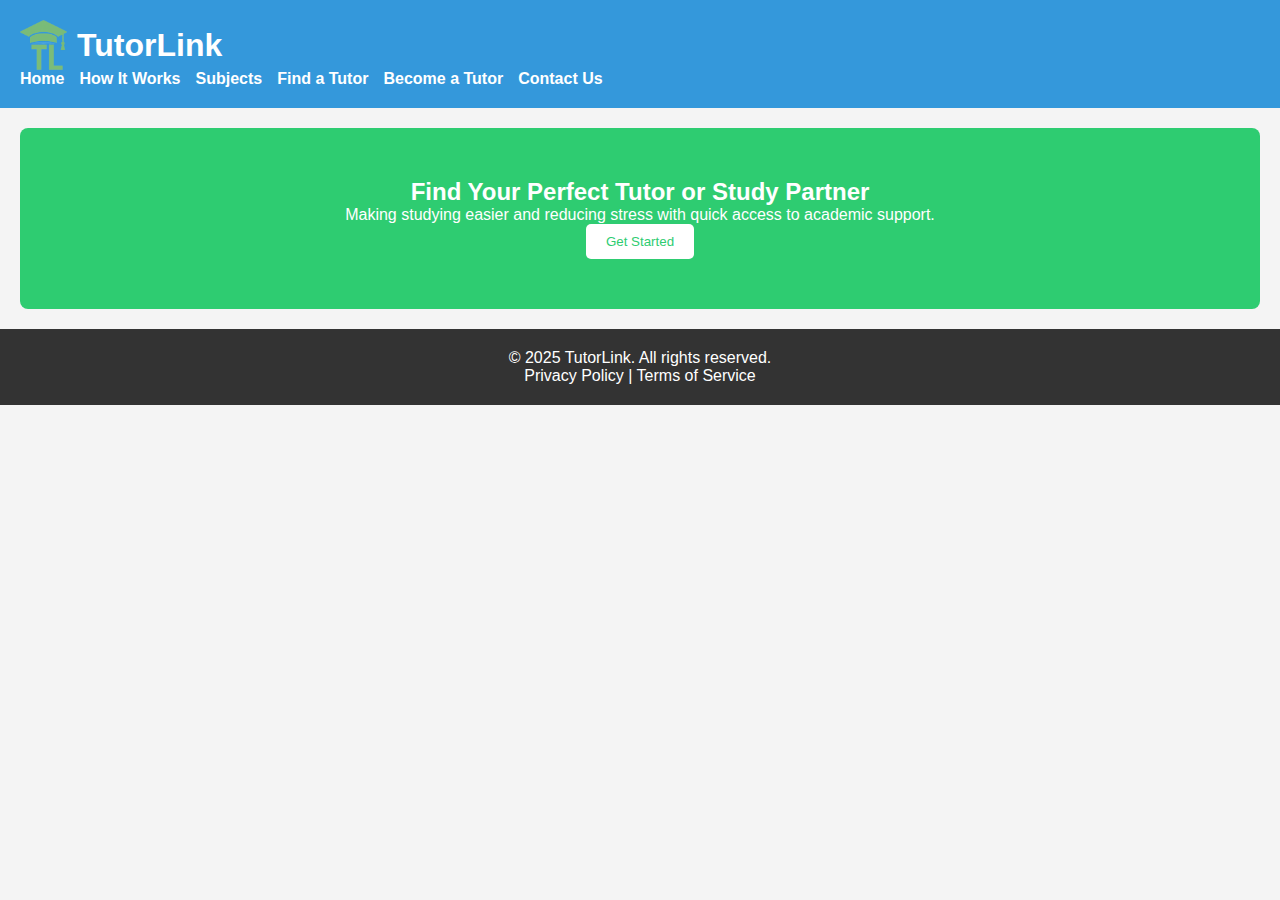
<file: index.html>
<!DOCTYPE html>
<html lang="en">
<head>
    <meta charset="UTF-8">
    <meta name="viewport" content="width=device-width, initial-scale=1.0">
    <title>TutorLink - Connect with Tutors</title>
    <link rel="stylesheet" href="css/styles.css">
</head>
<body>
    <!-- Header -->
    <header>
        <div class="logo">
            <img src="media/logo.png" alt="TutorLink Logo">
            <h1>TutorLink</h1>
        </div>
        <nav>
            <ul>
                <li><a href="#">Home</a></li>
                <li><a href="#">How It Works</a></li>
                <li><a href="#">Subjects</a></li>
                <li><a href="#">Find a Tutor</a></li>
                <li><a href="#">Become a Tutor</a></li>
                <li><a href="#">Contact Us</a></li>
            </ul>
        </nav>
    </header>

    <!-- Hero Section -->
    <section class="hero">
        <h2>Find Your Perfect Tutor or Study Partner</h2>
        <p>Making studying easier and reducing stress with quick access to academic support.</p>
        <button>Get Started</button>
    </section>

    <!-- Footer -->
    <footer>
        <p>&copy; 2025 TutorLink. All rights reserved.</p>
        <p>Privacy Policy | Terms of Service</p>
    </footer>
</body>
</html>
</file>
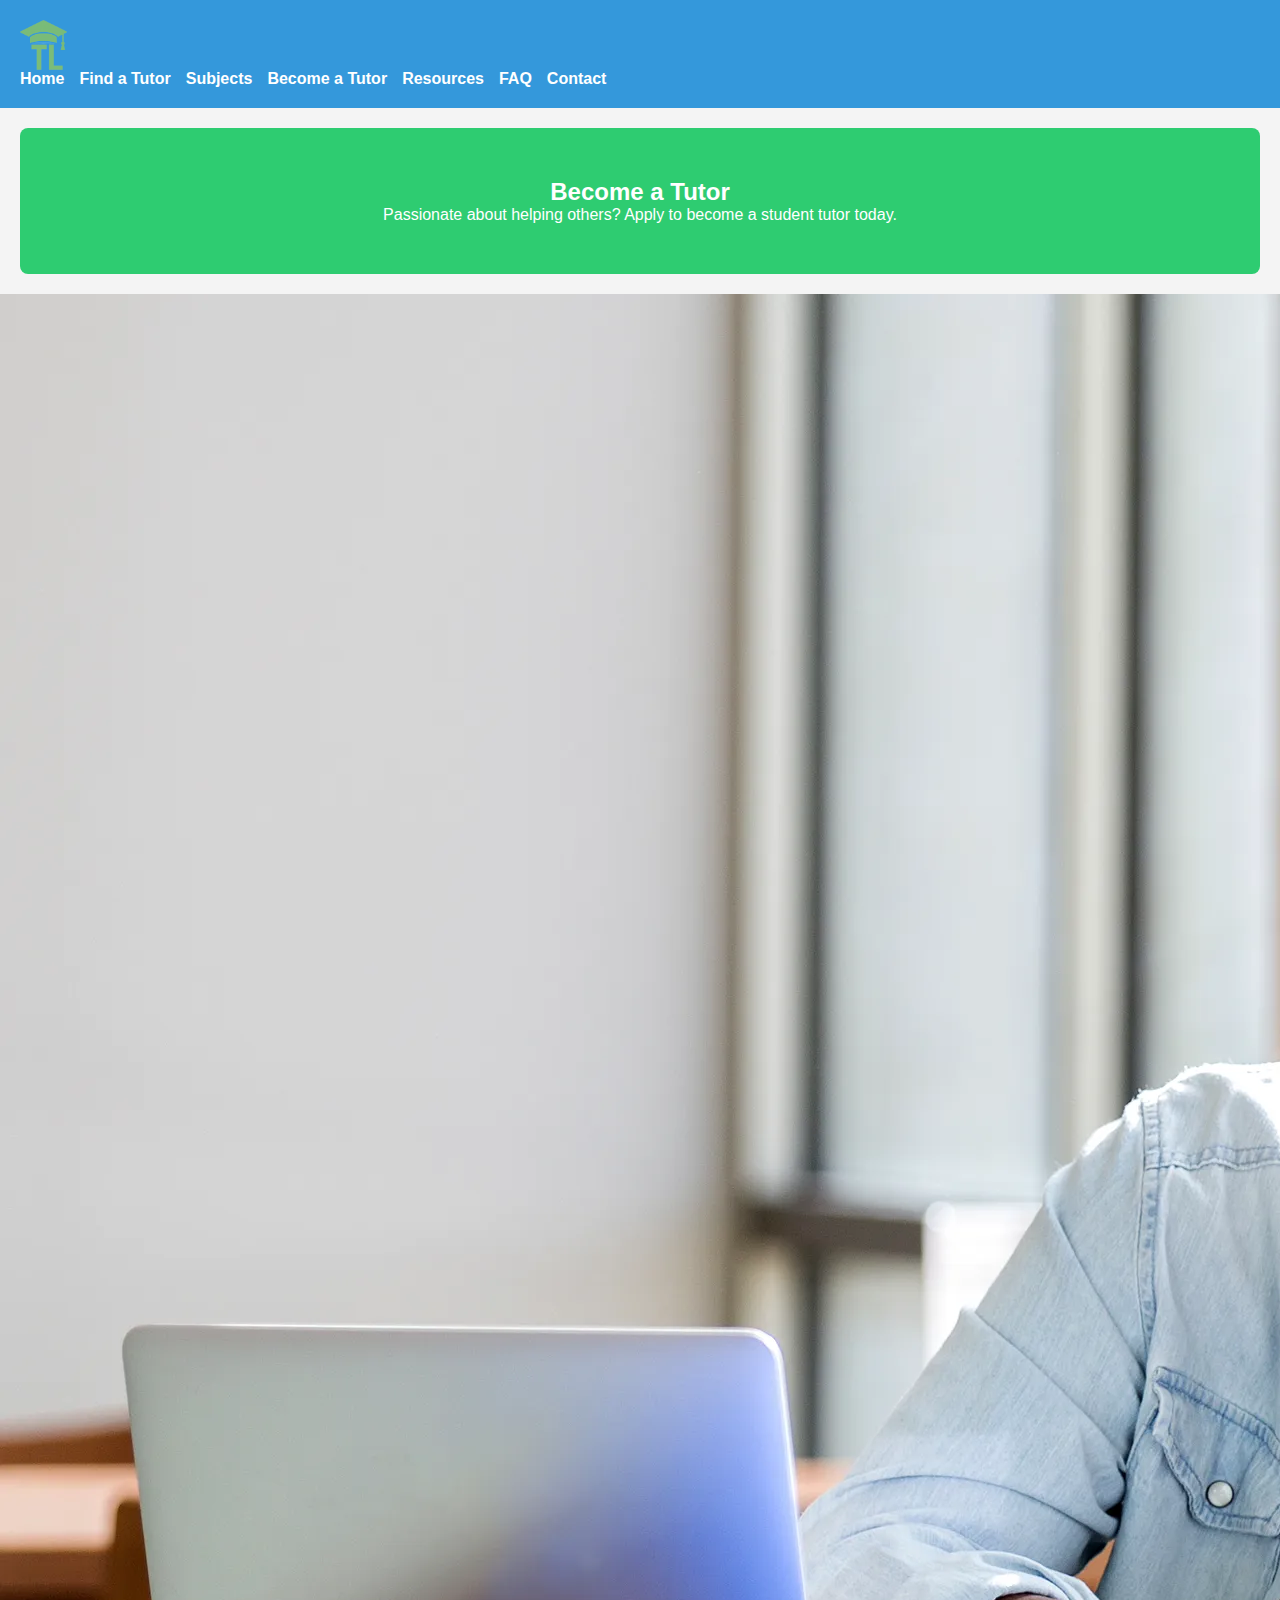
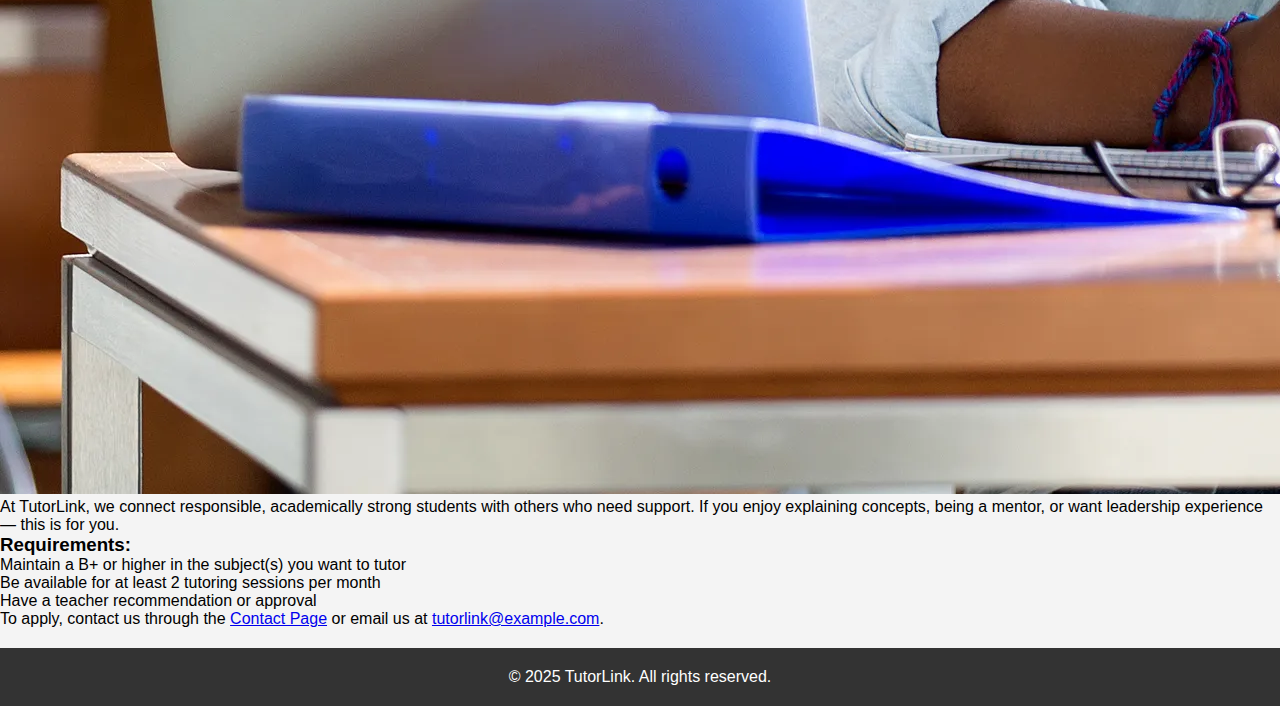
<file: become-a-tutor.html>
<!DOCTYPE html>
<html lang="en">
<head>
  <meta charset="UTF-8" />
  <meta name="viewport" content="width=device-width, initial-scale=1.0"/>
  <meta name="description" content="Join TutorLink as a tutor and help fellow students succeed in school." />
  <title>Become a Tutor - TutorLink</title>
  <link rel="stylesheet" href="css/styles.css" />
</head>
<body>
  <header>
    <div class="logo">
      <img src="media/logo.png" alt="TutorLink Logo" class="site-logo">
    </div>
    <nav>
      <ul>
        <li><a href="index.html">Home</a></li>
        <li><a href="find-a-tutor.html">Find a Tutor</a></li>
        <li><a href="subjects.html">Subjects</a></li>
        <li><a href="become-a-tutor.html">Become a Tutor</a></li>
        <li><a href="resources.html">Resources</a></li>
        <li><a href="faq.html">FAQ</a></li>
        <li><a href="contact.html">Contact</a></li>
      </ul>
    </nav>
  </header>

  <!-- Hero Section -->
  <section class="hero">
    <h2>Become a Tutor</h2>
    <p>Passionate about helping others? Apply to become a student tutor today.</p>
  </section>

  <!-- Tutor Info Section -->
  <main class="tutor-apply-section">
    <img src="media/thumbnail.jpg" alt="Student tutor thumbnail" class="thumbnail-image" />

    <p>At TutorLink, we connect responsible, academically strong students with others who need support. If you enjoy explaining concepts, being a mentor, or want leadership experience — this is for you.</p>

    <h3>Requirements:</h3>
    <ul>
      <li>Maintain a B+ or higher in the subject(s) you want to tutor</li>
      <li>Be available for at least 2 tutoring sessions per month</li>
      <li>Have a teacher recommendation or approval</li>
    </ul>

    <p>To apply, contact us through the <a href="contact.html">Contact Page</a> or email us at <a href="mailto:tutorlink@example.com">tutorlink@example.com</a>.</p>
  </main>

  <footer>
    <p>&copy; 2025 TutorLink. All rights reserved.</p>
  </footer>
</body>
</html>
</file>
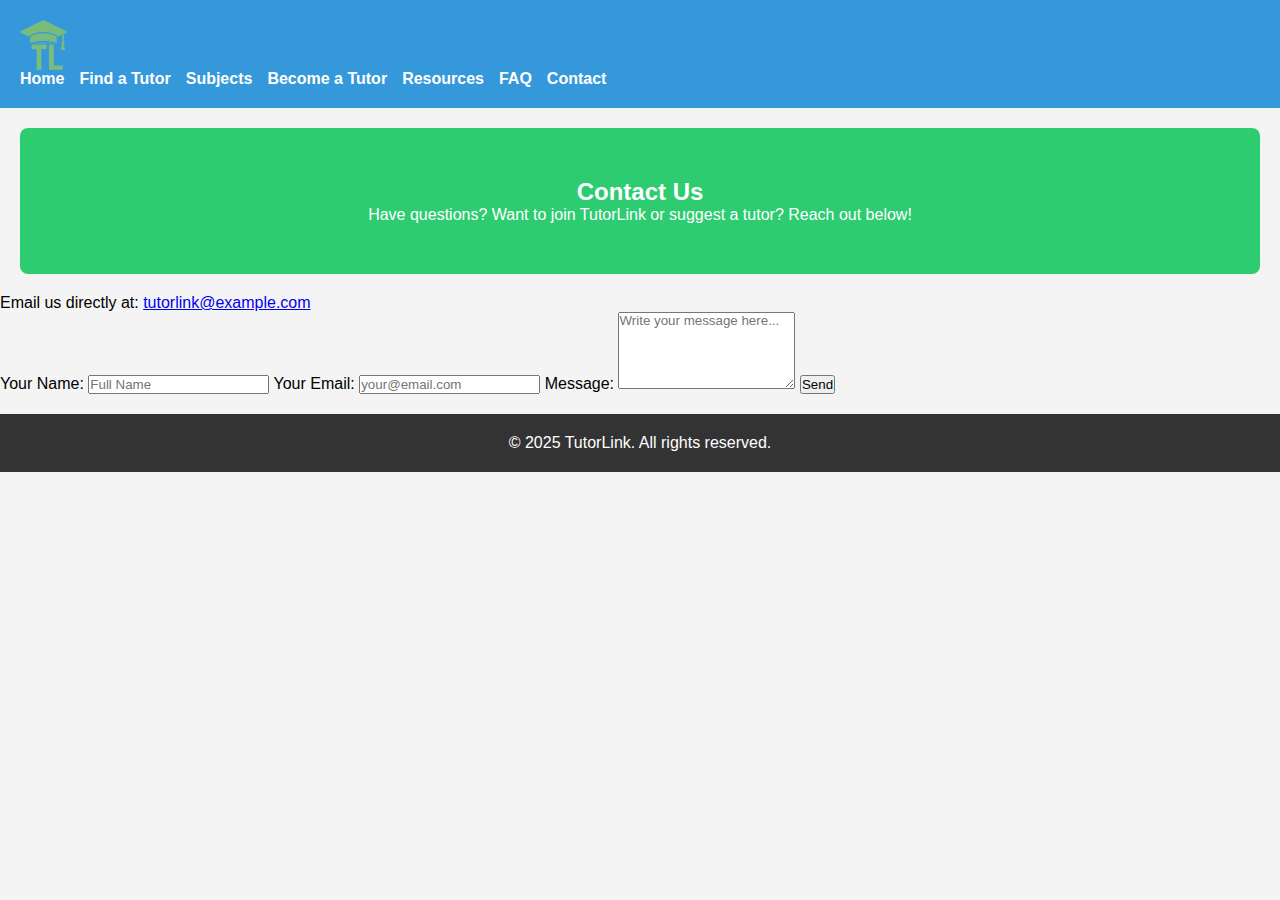
<file: contact.html>
<!DOCTYPE html>
<html lang="en">
<head>
  <meta charset="UTF-8" />
  <meta name="viewport" content="width=device-width, initial-scale=1.0"/>
  <meta name="description" content="Contact TutorLink for questions, tutoring signups, or support." />
  <title>Contact - TutorLink</title>
  <link rel="stylesheet" href="css/styles.css" />
</head>
<body>
  <header>
    <div class="logo">
      <img src="media/logo.png" alt="TutorLink Logo" class="site-logo">
    </div>
    <nav>
      <ul>
        <li><a href="index.html">Home</a></li>
        <li><a href="find-a-tutor.html">Find a Tutor</a></li>
        <li><a href="subjects.html">Subjects</a></li>
        <li><a href="#">Become a Tutor</a></li>
        <li><a href="resources.html">Resources</a></li>
        <li><a href="#">FAQ</a></li>
        <li><a href="contact.html">Contact</a></li>
      </ul>
    </nav>
  </header>

  <!-- Hero Section -->
  <section class="hero">
    <h2>Contact Us</h2>
    <p>Have questions? Want to join TutorLink or suggest a tutor? Reach out below!</p>
  </section>

  <!-- Contact Section -->
  <main class="contact-section">
    <p>Email us directly at: <a href="mailto:tutorlink@example.com">tutorlink@example.com</a></p>

    <form class="contact-form">
      <label for="name">Your Name:</label>
      <input type="text" id="name" name="name" placeholder="Full Name" />

      <label for="email">Your Email:</label>
      <input type="email" id="email" name="email" placeholder="your@email.com" />

      <label for="message">Message:</label>
      <textarea id="message" name="message" rows="5" placeholder="Write your message here..."></textarea>

      <button type="submit">Send</button>
    </form>
  </main>

  <footer>
    <p>&copy; 2025 TutorLink. All rights reserved.</p>
  </footer>
</body>
</html>
</file>
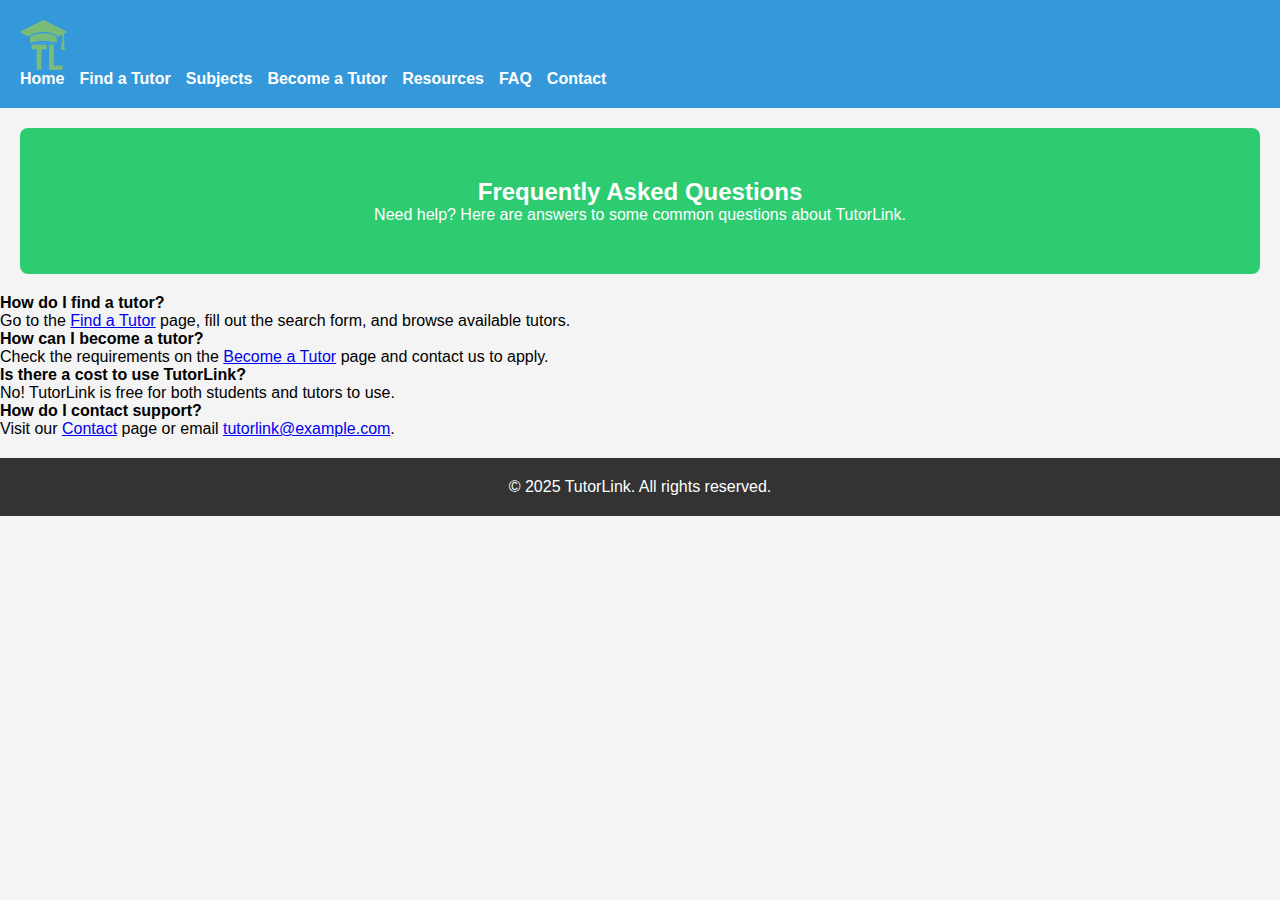
<file: faq.html>
<!DOCTYPE html>
<html lang="en">
<head>
  <meta charset="UTF-8" />
  <meta name="viewport" content="width=device-width, initial-scale=1.0"/>
  <meta name="description" content="Frequently asked questions about TutorLink and how to use the site." />
  <title>FAQ - TutorLink</title>
  <link rel="stylesheet" href="css/styles.css" />
</head>
<body>
  <header>
    <div class="logo">
      <img src="media/logo.png" alt="TutorLink Logo" class="site-logo">
    </div>
    <nav>
      <ul>
        <li><a href="index.html">Home</a></li>
        <li><a href="find-a-tutor.html">Find a Tutor</a></li>
        <li><a href="subjects.html">Subjects</a></li>
        <li><a href="become-a-tutor.html">Become a Tutor</a></li>
        <li><a href="resources.html">Resources</a></li>
        <li><a href="faq.html">FAQ</a></li>
        <li><a href="contact.html">Contact</a></li>
      </ul>
    </nav>
  </header>

  <!-- Hero Section -->
  <section class="hero">
    <h2>Frequently Asked Questions</h2>
    <p>Need help? Here are answers to some common questions about TutorLink.</p>
  </section>

  <!-- FAQ Content -->
  <main class="faq-section">
    <div class="faq-item">
      <h4>How do I find a tutor?</h4>
      <p>Go to the <a href="find-a-tutor.html">Find a Tutor</a> page, fill out the search form, and browse available tutors.</p>
    </div>

    <div class="faq-item">
      <h4>How can I become a tutor?</h4>
      <p>Check the requirements on the <a href="become-a-tutor.html">Become a Tutor</a> page and contact us to apply.</p>
    </div>

    <div class="faq-item">
      <h4>Is there a cost to use TutorLink?</h4>
      <p>No! TutorLink is free for both students and tutors to use.</p>
    </div>

    <div class="faq-item">
      <h4>How do I contact support?</h4>
      <p>Visit our <a href="contact.html">Contact</a> page or email <a href="mailto:tutorlink@example.com">tutorlink@example.com</a>.</p>
    </div>
  </main>

  <footer>
    <p>&copy; 2025 TutorLink. All rights reserved.</p>
  </footer>
</body>
</html>
</file>
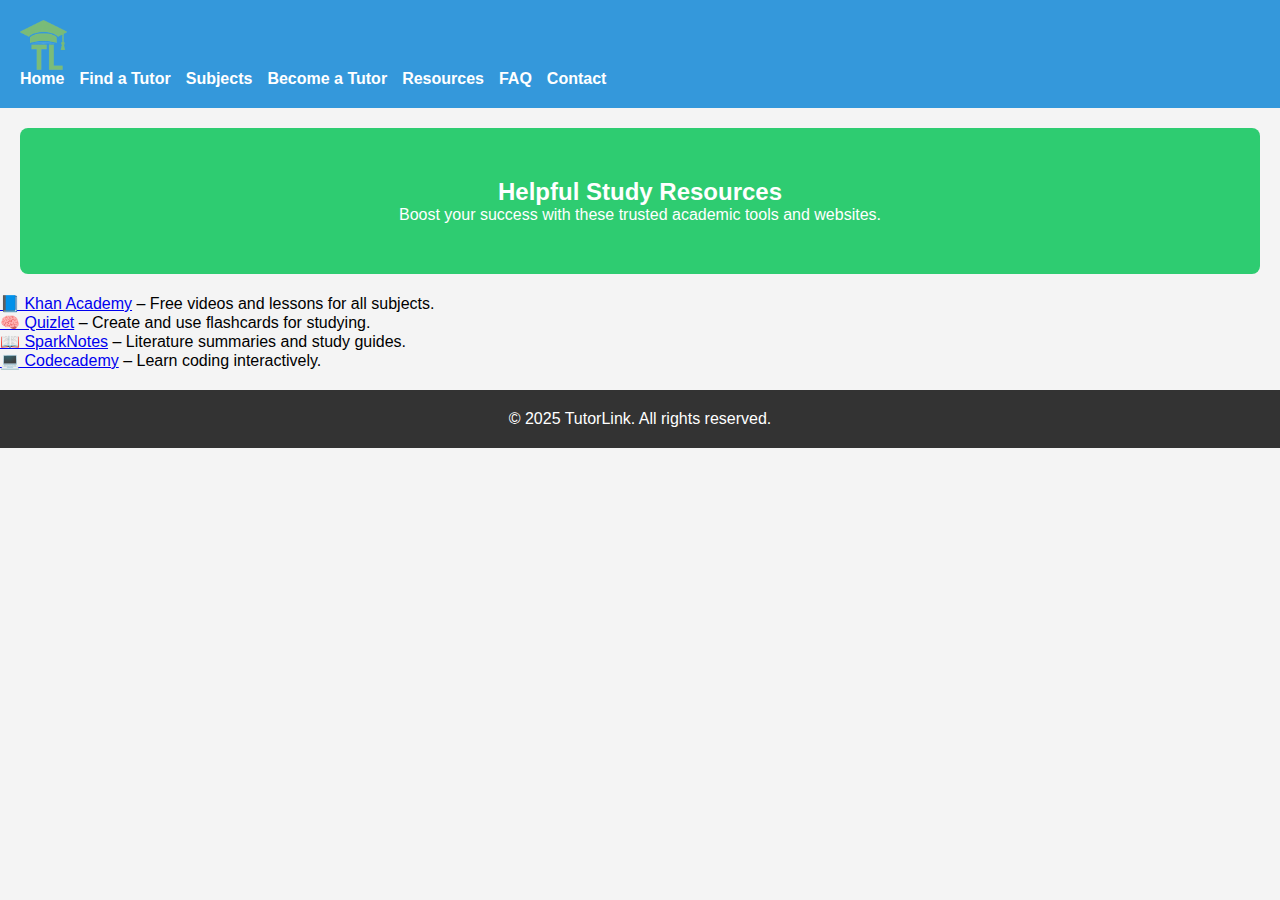
<file: resources.html>
<!DOCTYPE html>
<html lang="en">
<head>
  <meta charset="UTF-8" />
  <meta name="viewport" content="width=device-width, initial-scale=1.0"/>
  <meta name="description" content="TutorLink recommended resources for studying, academic support, and learning tools." />
  <title>Resources - TutorLink</title>
  <link rel="stylesheet" href="css/styles.css" />
</head>
<body>
  <header>
    <div class="logo">
      <img src="media/logo.png" alt="TutorLink Logo" class="site-logo">
    </div>
    <nav>
      <ul>
        <li><a href="index.html">Home</a></li>
        <li><a href="find-a-tutor.html">Find a Tutor</a></li>
        <li><a href="subjects.html">Subjects</a></li>
        <li><a href="become-a-tutor.html">Become a Tutor</a></li>
        <li><a href="resources.html">Resources</a></li>
        <li><a href="#">FAQ</a></li>
        <li><a href="contact.html">Contact</a></li>
      </ul>
    </nav>
  </header>

  <!-- Hero Section -->
  <section class="hero">
    <h2>Helpful Study Resources</h2>
    <p>Boost your success with these trusted academic tools and websites.</p>
  </section>

  <!-- Resources Section -->
  <main class="resources-section">
    <ul class="resource-list">
      <li><a href="https://www.khanacademy.org" target="_blank">📘 Khan Academy</a> – Free videos and lessons for all subjects.</li>
      <li><a href="https://quizlet.com" target="_blank">🧠 Quizlet</a> – Create and use flashcards for studying.</li>
      <li><a href="https://www.sparknotes.com" target="_blank">📖 SparkNotes</a> – Literature summaries and study guides.</li>
      <li><a href="https://www.codecademy.com" target="_blank">💻 Codecademy</a> – Learn coding interactively.</li>
    </ul>
  </main>

  <footer>
    <p>&copy; 2025 TutorLink. All rights reserved.</p>
  </footer>
</body>
</html>
</file>
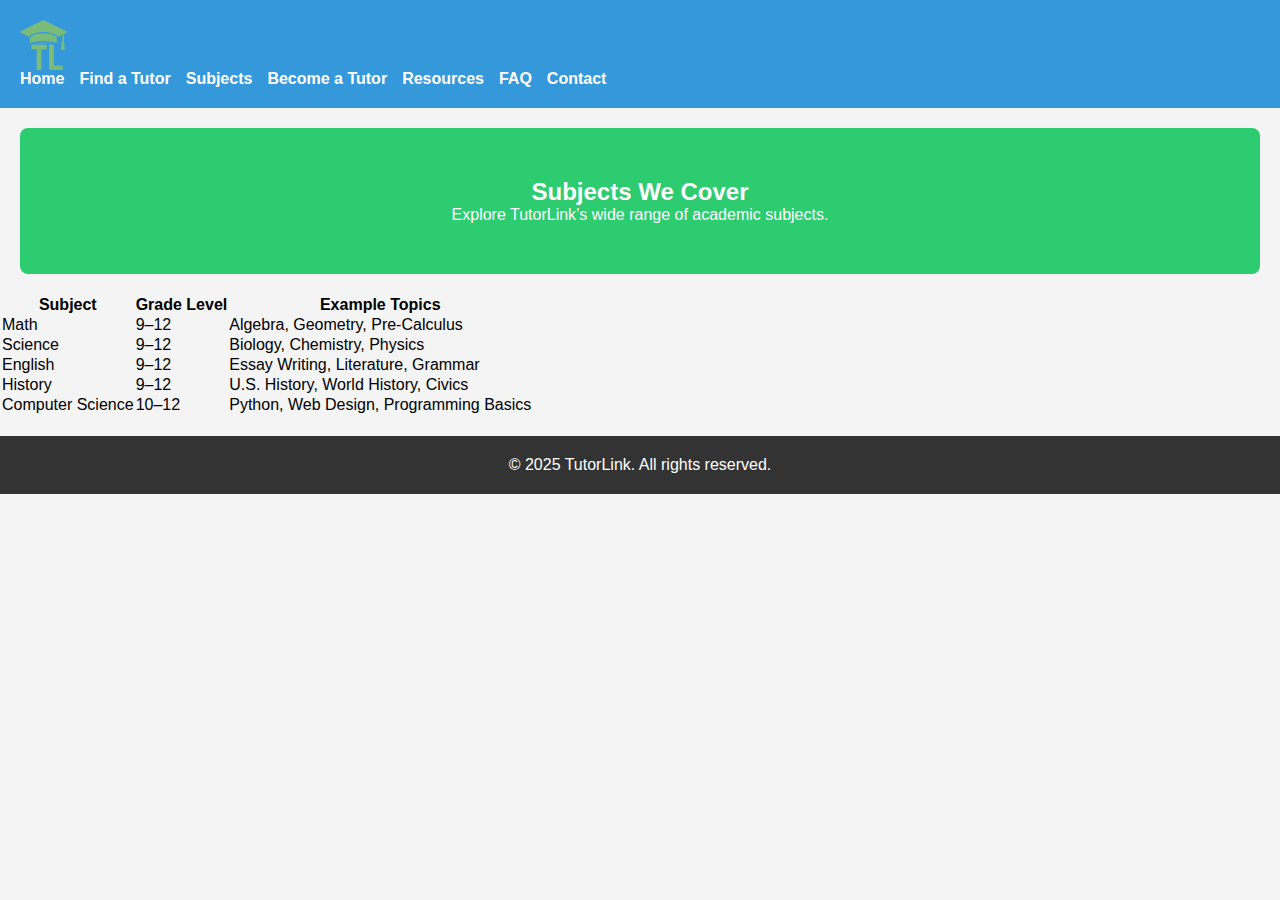
<file: subjects.html>
<!DOCTYPE html>
<html lang="en">
<head>
  <meta charset="UTF-8" />
  <meta name="viewport" content="width=device-width, initial-scale=1.0"/>
  <meta name="description" content="View the academic subjects available for tutoring, including details by level and topic." />
  <title>Subjects - TutorLink</title>
  <link rel="stylesheet" href="css/styles.css" />
</head>
<body>
  <header>
    <div class="logo">
      <img src="media/logo.png" alt="TutorLink Logo" class="site-logo">
    </div>
    <nav>
      <ul>
        <li><a href="index.html">Home</a></li>
        <li><a href="find-a-tutor.html">Find a Tutor</a></li>
        <li><a href="subjects.html">Subjects</a></li>
        <li><a href="become-a-tutor.html">Become a Tutor</a></li>
        <li><a href="resources.html">Resources</a></li>
        <li><a href="faq.html">FAQ</a></li>
        <li><a href="contact.html">Contact</a></li>
      </ul>
    </nav>
  </header>

  <!-- Hero Section -->
  <section class="hero">
    <h2>Subjects We Cover</h2>
    <p>Explore TutorLink’s wide range of academic subjects.</p>
  </section>

  <!-- Table Section -->
  <main class="table-section">
    <table class="subjects-table">
      <thead>
        <tr>
          <th>Subject</th>
          <th>Grade Level</th>
          <th>Example Topics</th>
        </tr>
      </thead>
      <tbody>
        <tr>
          <td>Math</td>
          <td>9–12</td>
          <td>Algebra, Geometry, Pre-Calculus</td>
        </tr>
        <tr>
          <td>Science</td>
          <td>9–12</td>
          <td>Biology, Chemistry, Physics</td>
        </tr>
        <tr>
          <td>English</td>
          <td>9–12</td>
          <td>Essay Writing, Literature, Grammar</td>
        </tr>
        <tr>
          <td>History</td>
          <td>9–12</td>
          <td>U.S. History, World History, Civics</td>
        </tr>
        <tr>
          <td>Computer Science</td>
          <td>10–12</td>
          <td>Python, Web Design, Programming Basics</td>
        </tr>
      </tbody>
    </table>
  </main>

  <footer>
    <p>&copy; 2025 TutorLink. All rights reserved.</p>
  </footer>
</body>
</html>
</file>
<file: css/styles.css>
* {
    margin: 0;
    padding: 0;
    box-sizing: border-box;
    font-family: Arial, sans-serif;
}

body {
    background-color: #f4f4f4;
}

header {
    background-color: #3498db;
    color: white;
    padding: 20px;
}

header .logo {
    display: flex;
    align-items: center;
}

header .logo img {
    height: 50px;
    margin-right: 10px;
}

nav ul {
    list-style: none;
    display: flex;
    gap: 15px;
}

nav a {
    color: white;
    text-decoration: none;
    font-weight: bold;
}

.hero {
    background-color: #2ecc71;
    color: white;
    text-align: center;
    padding: 50px 20px;
    margin: 20px;
    border-radius: 8px;
}

.hero button {
    background-color: white;
    color: #2ecc71;
    padding: 10px 20px;
    border: none;
    border-radius: 5px;
    cursor: pointer;
}

footer {
    background-color: #333;
    color: white;
    text-align: center;
    padding: 20px;
    margin-top: 20px;
}

.search-form {
  display: flex;
  flex-direction: column;
  max-width: 400px;
  margin-bottom: 2rem;
}

.search-form label {
  margin-top: 0.5rem;
}

.search-form input,
.search-form select,
.search-form button {
  padding: 0.5rem;
  margin-top: 0.25rem;
  border: 1px solid #ccc;
  border-radius: 5px;
}

.search-form button {
  margin-top: 1rem;
  background-color: #4CAF50;
  color: white;
  cursor: pointer;
  transition: background-color 0.3s ease;
}

.search-form button:hover {
  background-color: #45a049;
}

.tutor-list {
  margin-top: 2rem;
}

.tutor-card {
  background-color: #f9f9f9;
  border: 1px solid #ddd;
  padding: 1rem;
  margin-bottom: 1rem;
  border-radius: 8px;
}
</file>
